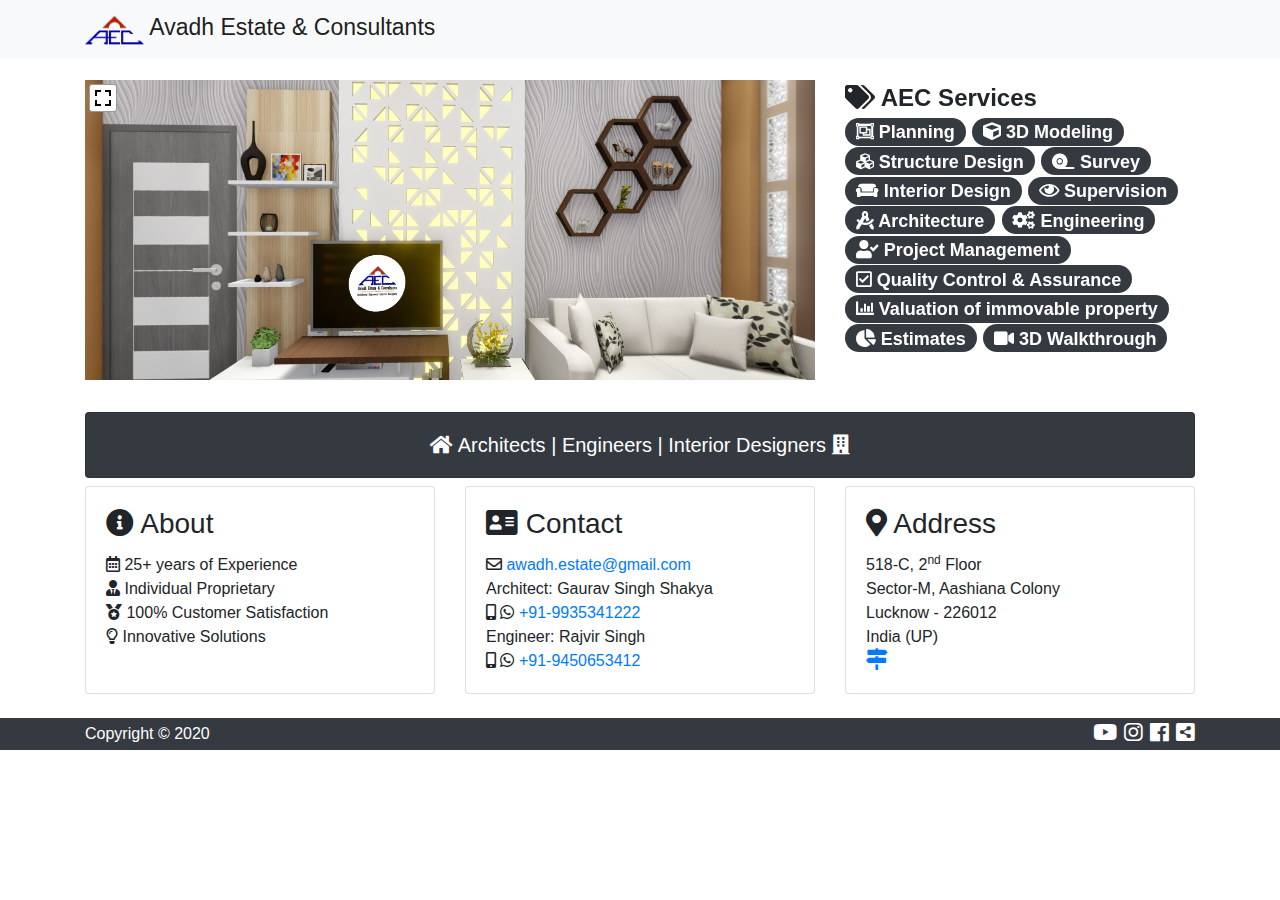
<file: index.html>
<!DOCTYPE html>
<html lang="en">

<head>
    <meta charset="utf-8">
    <meta name="viewport" content="width=device-width, initial-scale=1, shrink-to-fit=no">
    <meta name="description" content="Avadh Estate Consultants (AEC) top rated Architect Office in Lucknow (Aashiana/Ashiyana) which provides services for Planning, 3D Modeling, 3D Walkthrough, Structure Design, Site Survey, Interior Design, Site Supervision, Architecture, Civil Engineering, Project Management, Quality Control Assurance, Valuation of immovable property, Estimates, Water Proofing and Utilities. Top rated Architect Office in Aashiyana Lucknow">
    <meta name="author" content="Saurabh Shakya">

    <title>Avadh Estate & Consultants</title>
    <link rel="icon" type="image/png" href="images/logo.png">
    <link rel="stylesheet" href="styles/bootstrap.min.css">
    <link rel="stylesheet" href="styles/fontawesome.css">
    <link rel="stylesheet" href="styles/app.css">
    <link rel="stylesheet" href="styles/pannellum.css" />

    <script type="text/javascript" src="scripts/jquery.min.js"></script>
    <script type="text/javascript" src="scripts/popper.min.js"></script>
    <script type="text/javascript" src="scripts/bootstrap.min.js"></script>
    <script type="text/javascript" src="scripts/app.js"></script>
</head>

<body>
    <nav class="navbar navbar-expand-lg navbar-light bg-light fixed-top">
        <div class="container">
            <a class="navbar-brand" href="#">
                <img src="images/logo.png" alt="AEC" height="30" />
                <h1 style="display: inline; font-size: 23px">Avadh Estate & Consultants</h1>
            </a>
        </div>
    </nav>

    <div class="container">
        <div class="row">
            <div class="col-lg-8 my-4">
                <div id="panorama" style="height: 300px;"></div>
                <script type="text/javascript" src="scripts/pannellum.js"></script>
                <script>
                    var options = {
                        "type": "equirectangular",
                        "autoLoad": true,
                        "autoRotate": -2,
                        "showZoomCtrl": false,
                        "panorama": "images/panaroma.jpg"
                    };
                    pannellum.viewer('panorama', options);
                </script>
            </div>
            <div class="col-lg-4 my-4">
                <span style="font-size: 24px; font-weight: bold;">
                    <i class="fas fa-tags"></i> AEC Services
                </span>
                <h4>
                    <span class="badge badge-pill badge-info">
                        <i class="far fa-object-group"></i> Planning
                    </span>
                    <span class="badge badge-pill badge-info">
                        <i class="fas fa-cube"></i> 3D Modeling
                    </span>
                    <span class="badge badge-pill badge-info">
                        <i class="fas fa-cubes"></i> Structure Design
                    </span>
                    <span class="badge badge-pill badge-info">
                        <i class="fas fa-tape"></i> Survey
                    </span>
                    <span class="badge badge-pill badge-info">
                        <i class="fas fa-couch"></i> Interior Design
                    </span>
                    <span class="badge badge-pill badge-info">
                        <i class="far fa-eye"></i> Supervision
                    </span>
                    <span class="badge badge-pill badge-info">
                        <i class="fas fa-drafting-compass"></i> Architecture
                    </span>
                    <span class="badge badge-pill badge-info">
                        <i class="fas fa-cogs"></i> Engineering
                    </span>
                    <span class="badge badge-pill badge-info">
                        <i class="fas fa-user-check"></i> Project Management
                    </span>
                    <span class="badge badge-pill badge-info">
                        <i class="far fa-check-square"></i> Quality Control & Assurance
                    </span>
                    <span class="badge badge-pill badge-info">
                        <i class="fas fa-chart-bar"></i> Valuation of immovable property
                    </span>
                    <span class="badge badge-pill badge-info">
                        <i class="fas fa-chart-pie"></i> Estimates
                    </span>
                    <span class="badge badge-pill badge-info">
                        <i class="fas fa-video"></i> 3D Walkthrough
                    </span>
                </h4>
            </div>
        </div>

        <div class="card text-white bg-dark my-2 text-center">
            <div class="card-body">
                <h5 class="text-white m-0">
                    <i class="fas fa-home"></i>
                    Architects | Engineers | Interior Designers
                    <i class="fas fa-building"></i>
                </h5>
            </div>
        </div>

        <div class="row">
            <div class="col-md-4 mb-4">
                <div class="card h-100">
                    <div class="card-body">
                        <h3 class="card-title">
                            <i class="fas fa-info-circle"></i> About
                        </h3>
                        <p class="card-text">
                            <i class="far fa-calendar-alt"></i> 25+ years of Experience
                            <br/>
                            <i class="fas fa-user-tie"></i> Individual Proprietary
                            <br/>
                            <i class="fas fa-medal"></i> 100% Customer Satisfaction
                            <br/>
                            <i class="far fa-lightbulb"></i> Innovative Solutions
                        </p>
                    </div>
                </div>
            </div>
            <div class="col-md-4 mb-4">
                <div class="card h-100">
                    <div class="card-body">
                        <h3 class="card-title">
                            <i class="fas fa-address-card"></i> Contact
                        </h3>
                        <p class="card-text">
                            <i class="far fa-envelope"></i>
                            <a href="mailto:awadh.estate@gmail.com" style="text-decoration: none">awadh.estate@gmail.com</a>
                            <br/>Architect: Gaurav Singh Shakya
                            <br/>
                            <i class="fas fa-mobile-alt"></i>
                            <i class="fab fa-whatsapp"></i>
                            <a href="tel:+919935341222" style="text-decoration: none">+91-9935341222</a>
                            <br/>Engineer: Rajvir Singh
                            <br/>
                            <i class="fas fa-mobile-alt"></i>
                            <i class="fab fa-whatsapp"></i>
                            <a href="tel:+919450653412" style="text-decoration: none">+91-9450653412</a>
                        </p>
                    </div>
                </div>
            </div>
            <div class="col-md-4 mb-4">
                <div class="card h-100">
                    <div class="card-body">
                        <h3 class="card-title">
                            <i class="fas fa-map-marker-alt"></i> Address
                        </h3>
                        <p class="card-text">
                            518-C, 2<sup>nd</sup> Floor
                            <br/>Sector-M, Aashiana Colony
                            <br/>Lucknow - 226012
                            <br/>India (UP)
                            <br/>
                            <a target="_blank" href="https://goo.gl/maps/XxzMd6ZnPFJ2" title="Directions" style="text-decoration: none" data-toggle="tooltip"
                                data-placement="right">
                                <i class="fas fa-lg fa-map-signs blink"></i>
                            </a>
                        </p>
                    </div>
                </div>
            </div>
        </div>

    </div>

    <footer class="py-1 bg-dark">
        <div class="container">
            <p class="m-0 text-white">Copyright &copy; 2020
                <a href="whatsapp://send?abid=username&text=http://www.aec.firm.in" title="Share" class="float-right" style="color: #fff; padding-left: 7px;">
                    <i class="fas fa-lg fa-share-alt-square"></i>
                </a>
                <a href="https://www.facebook.com/Avadh.Estate.Consultants" target="_blank" title="Facebook" class="float-right" style="color: #fff; padding-left: 7px;">
                    <i class="fab fa-lg fa-facebook"></i>
                </a>
                <a href="https://www.instagram.com/Avadh.Estate.Consultants" target="_blank" title="Instagram" class="float-right" style="color: #fff; padding-left: 7px;">
                    <i class="fab fa-lg fa-instagram"></i>
                </a>
                <a href="https://www.youtube.com/channel/UCHXraW7JIa7PmQJsbF77q_Q/playlists" target="_blank" title="YouTube" class="float-right" style="color: #fff; padding-left: 7px;">
                    <i class="fab fa-lg fa-youtube"></i>
                </a>
            </p>
        </div>
    </footer>
</body>

</html>
</file>
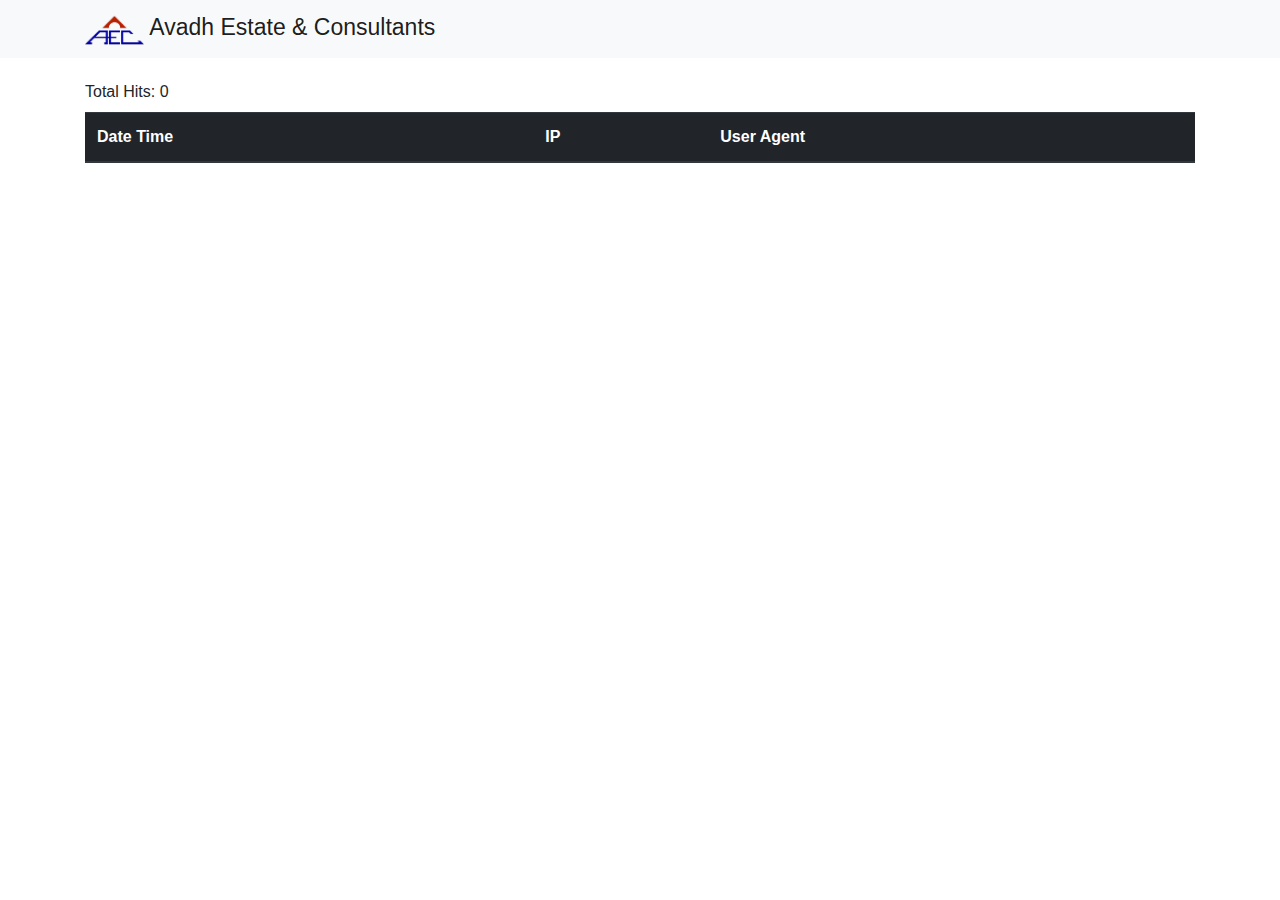
<file: admin.html>
<!DOCTYPE html>
<html lang="en">

<head>
    <meta charset="utf-8">
    <title>Avadh Estate & Consultants</title>
    <link rel="icon" type="image/png" href="images/logo.png">
    <link rel="stylesheet" href="styles/bootstrap.min.css">
    <link rel="stylesheet" href="styles/app.css">

    <script type="text/javascript" src="scripts/jquery.min.js"></script>
    <script type="text/javascript" src="scripts/admin.js"></script>
</head>

<body onload="fetchHits()">
    <nav class="navbar navbar-expand-lg navbar-light bg-light fixed-top">
        <div class="container">
            <a class="navbar-brand" href="#">
                <img src="images/logo.png" alt="AEC" height="30" />
                <h1 style="display: inline; font-size: 23px">Avadh Estate & Consultants</h1>
            </a>
        </div>
    </nav>
    <div class="container">
        <br/> Total Hits:
        <label id="count">0</label>
        <table class="table table-hover">
            <thead class="thead-dark">
                <tr>
                    <th>Date Time</th>
                    <th>IP</th>
                    <th>User Agent</th>
                </tr>
            </thead>
            <tbody id="table-body"></tbody>
        </table>
    </div>
</body>

</html>
</file>
<file: styles/app.css>
body {
    padding-top: 54px;
}

.badge-info {
  color: #fff;
  background-color: #343a40;
}

@media (min-width: 992px) {
    body {
        padding-top: 56px;
    }
}

@-webkit-keyframes blinker {
    from {
      opacity: 1.0;
    }
    to {
      opacity: 0.0;
    }
}

.blink {
    text-decoration: blink;
    -webkit-animation-name: blinker;
    -webkit-animation-duration: 0.6s;
    -webkit-animation-iteration-count: infinite;
    -webkit-animation-timing-function: ease-in-out;
    -webkit-animation-direction: alternate;
}
</file>
<file: styles/pannellum.css>
/* Pannellum 2.4.1, https://github.com/mpetroff/pannellum */
.pnlm-container{margin:0;padding:0;overflow:hidden;position:relative;cursor:default;width:100%;height:100%;font-family:Helvetica,"Nimbus Sans L","Liberation Sans",Arial,sans-serif;background:#f4f4f4 url('data:image/svg+xml,%3Csvg%20xmlns%3D%22http%3A%2F%2Fwww.w3.org%2F2000%2Fsvg%22%20width%3D%2267%22%20height%3D%22100%22%20viewBox%3D%220%200%2067%20100%22%3E%0A%3Cpath%20stroke%3D%22%23ccc%22%20fill%3D%22none%22%20d%3D%22M33.5%2C50%2C0%2C63%2C33.5%2C75%2C67%2C63%2C33.5%2C50m-33.5-50%2C67%2C25m-0.5%2C0%2C0%2C75m-66.5-75%2C67-25m-33.5%2C75%2C0%2C25m0-100%2C0%2C50%22%2F%3E%0A%3C%2Fsvg%3E%0A') repeat;-webkit-user-select:none;-khtml-user-select:none;-moz-user-select:none;-o-user-select:none;-ms-user-select:none;user-select:none;outline:0;line-height:1.4;contain:content;touch-action:none}.pnlm-container *{box-sizing:content-box}.pnlm-ui{position:absolute;width:100%;height:100%;z-index:1}.pnlm-grab{cursor:grab;cursor:url('data:image/svg+xml,%3Csvg%20xmlns%3D%22http%3A%2F%2Fwww.w3.org%2F2000%2Fsvg%22%20height%3D%2226%22%20width%3D%2226%22%3E%0A%3Cpath%20stroke%3D%22%23000%22%20stroke-width%3D%221px%22%20fill%3D%22%23fff%22%20d%3D%22m15.3%2020.5s6.38-6.73%204.64-8.24-3.47%201.01-3.47%201.01%203.61-5.72%201.41-6.49c-2.2-0.769-3.33%204.36-3.33%204.36s0.873-5.76-1.06-5.76-1.58%205.39-1.58%205.39-0.574-4.59-2.18-4.12c-1.61%200.468-0.572%205.51-0.572%205.51s-1.58-4.89-2.93-3.79c-1.35%201.11%200.258%205.25%200.572%206.62%200.836%202.43%202.03%202.94%202.17%205.55%22%2F%3E%0A%3C%2Fsvg%3E%0A') 12 8,default}.pnlm-grabbing{cursor:grabbing;cursor:url('data:image/svg+xml,%3Csvg%20xmlns%3D%22http%3A%2F%2Fwww.w3.org%2F2000%2Fsvg%22%20height%3D%2226%22%20width%3D%2226%22%3E%0A%3Cpath%20stroke%3D%22%23000%22%20stroke-width%3D%221px%22%20fill%3D%22%23fff%22%20d%3D%22m15.3%2020.5s5.07-5.29%203.77-6.74c-1.31-1.45-2.53%200.14-2.53%200.14s2.74-3.29%200.535-4.06c-2.2-0.769-2.52%201.3-2.52%201.3s0.81-2.13-1.12-2.13-1.52%201.77-1.52%201.77-0.261-1.59-1.87-1.12c-1.61%200.468-0.874%202.17-0.874%202.17s-0.651-1.55-2-0.445c-1.35%201.11-0.68%202.25-0.365%203.62%200.836%202.43%202.03%202.94%202.17%205.55%22%2F%3E%0A%3C%2Fsvg%3E%0A') 12 8,default}.pnlm-sprite{background-image:url('data:image/svg+xml,%3Csvg%20xmlns%3D%22http%3A%2F%2Fwww.w3.org%2F2000%2Fsvg%22%20width%3D%2226%22%20height%3D%22208%22%3E%0A%3Ccircle%20fill-opacity%3D%22.78%22%20cy%3D%22117%22%20cx%3D%2213%22%20r%3D%2211%22%20fill%3D%22%23fff%22%2F%3E%0A%3Ccircle%20fill-opacity%3D%22.78%22%20cy%3D%22143%22%20cx%3D%2213%22%20r%3D%2211%22%20fill%3D%22%23fff%22%2F%3E%0A%3Ccircle%20cy%3D%22169%22%20cx%3D%2213%22%20r%3D%227%22%20fill%3D%22none%22%20stroke%3D%22%23000%22%20stroke-width%3D%222%22%2F%3E%0A%3Ccircle%20cy%3D%22195%22%20cx%3D%2213%22%20r%3D%227%22%20fill%3D%22none%22%20stroke%3D%22%23000%22%20stroke-width%3D%222%22%2F%3E%0A%3Ccircle%20cx%3D%2213%22%20cy%3D%22195%22%20r%3D%222.5%22%2F%3E%0A%3Cpath%20d%3D%22m5%2083v6h2v-4h4v-2zm10%200v2h4v4h2v-6zm-5%205v6h6v-6zm-5%205v6h6v-2h-4v-4zm14%200v4h-4v2h6v-6z%22%2F%3E%0A%3Cpath%20d%3D%22m13%20110a7%207%200%200%200%20-7%207%207%207%200%200%200%207%207%207%207%200%200%200%207%20-7%207%207%200%200%200%20-7%20-7zm-1%203h2v2h-2zm0%203h2v5h-2z%22%2F%3E%0A%3Cpath%20d%3D%22m5%2057v6h2v-4h4v-2zm10%200v2h4v4h2v-6zm-10%2010v6h6v-2h-4v-4zm14%200v4h-4v2h6v-6z%22%2F%3E%0A%3Cpath%20d%3D%22m17%2038v2h-8v-2z%22%2F%3E%0A%3Cpath%20d%3D%22m12%209v3h-3v2h3v3h2v-3h3v-2h-3v-3z%22%2F%3E%0A%3Cpath%20d%3D%22m13%20136-6.125%206.125h4.375v7.875h3.5v-7.875h4.375z%22%2F%3E%0A%3Cpath%20d%3D%22m10.428%20173.33v-5.77l5-2.89v5.77zm1-1.73%203-1.73-3.001-1.74z%22%2F%3E%0A%3C%2Fsvg%3E%0A')}.pnlm-container:-moz-full-screen{height:100%!important;width:100%!important;position:static!important}.pnlm-container:-webkit-full-screen{height:100%!important;width:100%!important;position:static!important}.pnlm-container:-ms-fullscreen{height:100%!important;width:100%!important;position:static!important}.pnlm-container:fullscreen{height:100%!important;width:100%!important;position:static!important}.pnlm-render-container{cursor:inherit;position:absolute;height:100%;width:100%}.pnlm-controls{margin-top:4px;background-color:#fff;border:1px solid #999;border-color:rgba(0,0,0,0.4);border-radius:3px;cursor:pointer;z-index:2;-webkit-transform:translateZ(9999px);transform:translateZ(9999px)}.pnlm-control:hover{background-color:#f8f8f8}.pnlm-controls-container{position:absolute;top:0;left:4px;z-index:1}.pnlm-zoom-controls{width:26px;height:52px}.pnlm-zoom-in{width:100%;height:50%;position:absolute;top:0;border-radius:3px 3px 0 0}.pnlm-zoom-out{width:100%;height:50%;position:absolute;bottom:0;background-position:0 -26px;border-top:1px solid #ddd;border-top-color:rgba(0,0,0,0.10);border-radius:0 0 3px 3px}.pnlm-fullscreen-toggle-button,.pnlm-orientation-button,.pnlm-hot-spot-debug-indicator{width:26px;height:26px}.pnlm-hot-spot-debug-indicator{position:absolute;top:50%;left:50%;width:26px;height:26px;margin:-13px 0 0 -13px;background-color:rgba(255,255,255,0.5);border-radius:13px;display:none}.pnlm-orientation-button-inactive{background-position:0 -156px}.pnlm-orientation-button-active{background-position:0 -182px}.pnlm-fullscreen-toggle-button-inactive{background-position:0 -52px}.pnlm-fullscreen-toggle-button-active{background-position:0 -78px}.pnlm-panorama-info{position:absolute;bottom:4px;background-color:rgba(0,0,0,0.7);border-radius:0 3px 3px 0;padding-right:10px;color:#fff;text-align:left;display:none;z-index:2;-webkit-transform:translateZ(9999px);transform:translateZ(9999px)}.pnlm-title-box{position:relative;font-size:20px;display:table;padding-left:5px;margin-bottom:3px}.pnlm-author-box{position:relative;font-size:12px;display:table;padding-left:5px}.pnlm-load-box{position:absolute;top:50%;left:50%;width:200px;height:150px;margin:-75px 0 0 -100px;background-color:rgba(0,0,0,0.7);border-radius:3px;text-align:center;font-size:20px;display:none;color:#fff}.pnlm-load-box p{margin:20px 0}.pnlm-lbox{position:absolute;top:50%;left:50%;width:20px;height:20px;margin:-10px 0 0 -10px;display:none}.pnlm-loading{animation-duration:1.5s;-webkit-animation-duration:1.5s;animation-name:pnlm-mv;-webkit-animation-name:pnlm-mv;animation-iteration-count:infinite;-webkit-animation-iteration-count:infinite;animation-timing-function:linear;-webkit-animation-timing-function:linear;height:10px;width:10px;background-color:#fff;position:relative}@keyframes pnlm-mv{from{left:0;top:0}25%{left:10px;top:0}50%{left:10px;top:10px}75%{left:0;top:10px}to{left:0;top:0}}@-webkit-keyframes pnlm-mv{from{left:0;top:0}25%{left:10px;top:0}50%{left:10px;top:10px}75%{left:0;top:10px}to{left:0;top:0}}.pnlm-load-button{position:absolute;top:50%;left:50%;width:200px;height:100px;margin:-50px 0 0 -100px;background-color:rgba(0,0,0,.7);border-radius:3px;text-align:center;font-size:20px;display:table;color:#fff;cursor:pointer}.pnlm-load-button:hover{background-color:rgba(0,0,0,.8)}.pnlm-load-button p{display:table-cell;vertical-align:middle}.pnlm-info-box{font-size:15px;position:absolute;top:50%;left:50%;width:200px;height:150px;margin:-75px 0 0 -100px;background-color:#000;border-radius:3px;display:table;text-align:center;color:#fff;table-layout:fixed}.pnlm-info-box a{color:#fff;word-wrap:break-word;overflow-wrap:break-word}.pnlm-info-box p{display:table-cell;vertical-align:middle;padding:0 5px 0 5px}.pnlm-error-msg{display:none}.pnlm-about-msg{font-size:11px;line-height:11px;color:#fff;padding:5px 8px 5px 8px;background:rgba(0,0,0,0.7);border-radius:3px;position:absolute;top:50px;left:50px;display:none;opacity:0;-moz-transition:opacity .3s ease-in-out;-webkit-transition:opacity .3s ease-in-out;-o-transition:opacity .3s ease-in-out;-ms-transition:opacity .3s ease-in-out;transition:opacity .3s ease-in-out;z-index:1}.pnlm-about-msg a:link,.pnlm-about-msg a:visited{color:#fff}.pnlm-about-msg a:hover,.pnlm-about-msg a:active{color:#eee}.pnlm-hotspot-base{position:absolute;visibility:hidden;cursor:default;vertical-align:middle;top:0;z-index:1}.pnlm-hotspot{height:26px;width:26px;border-radius:13px}.pnlm-hotspot:hover{background-color:rgba(255,255,255,0.2)}.pnlm-hotspot.pnlm-info{background-position:0 -104px}.pnlm-hotspot.pnlm-scene{background-position:0 -130px}div.pnlm-tooltip span{visibility:hidden;position:absolute;border-radius:3px;background-color:rgba(0,0,0,0.7);color:#fff;text-align:center;max-width:200px;padding:5px 10px;margin-left:-220px;cursor:default}div.pnlm-tooltip:hover span{visibility:visible}div.pnlm-tooltip:hover span:after{content:'';position:absolute;width:0;height:0;border-width:10px;border-style:solid;border-color:rgba(0,0,0,0.7) transparent transparent transparent;bottom:-20px;left:-10px;margin:0 50%}.pnlm-compass{position:absolute;width:50px;height:50px;right:4px;bottom:4px;border-radius:25px;background-image:url('data:image/svg+xml,%3Csvg%20xmlns%3D%22http%3A%2F%2Fwww.w3.org%2F2000%2Fsvg%22%20height%3D%2250%22%20width%3D%2250%22%3E%0A%3Cpath%20d%3D%22m24.5078%206-3.2578%2018h7.5l-3.25781-18h-0.984376zm-3.2578%2020%203.2578%2018h0.9844l3.2578-18h-7.5zm1.19531%200.9941h5.10938l-2.5547%2014.1075-2.5547-14.1075z%22%2F%3E%0A%3C%2Fsvg%3E%0A');cursor:default;display:none}.pnlm-world{position:absolute;left:50%;top:50%}.pnlm-face{position:absolute;-webkit-transform-origin:0 0;transform-origin:0 0}.pnlm-dragfix,.pnlm-preview-img{position:absolute;height:100%;width:100%}.pnlm-preview-img{background-size:cover;background-position:center}.pnlm-lbar{width:150px;margin:0 auto;border:#fff 1px solid;height:6px}.pnlm-lbar-fill{background:#fff;height:100%;width:0}.pnlm-lmsg{font-size:12px}.pnlm-fade-img{position:absolute;top:0;left:0}
</file>
